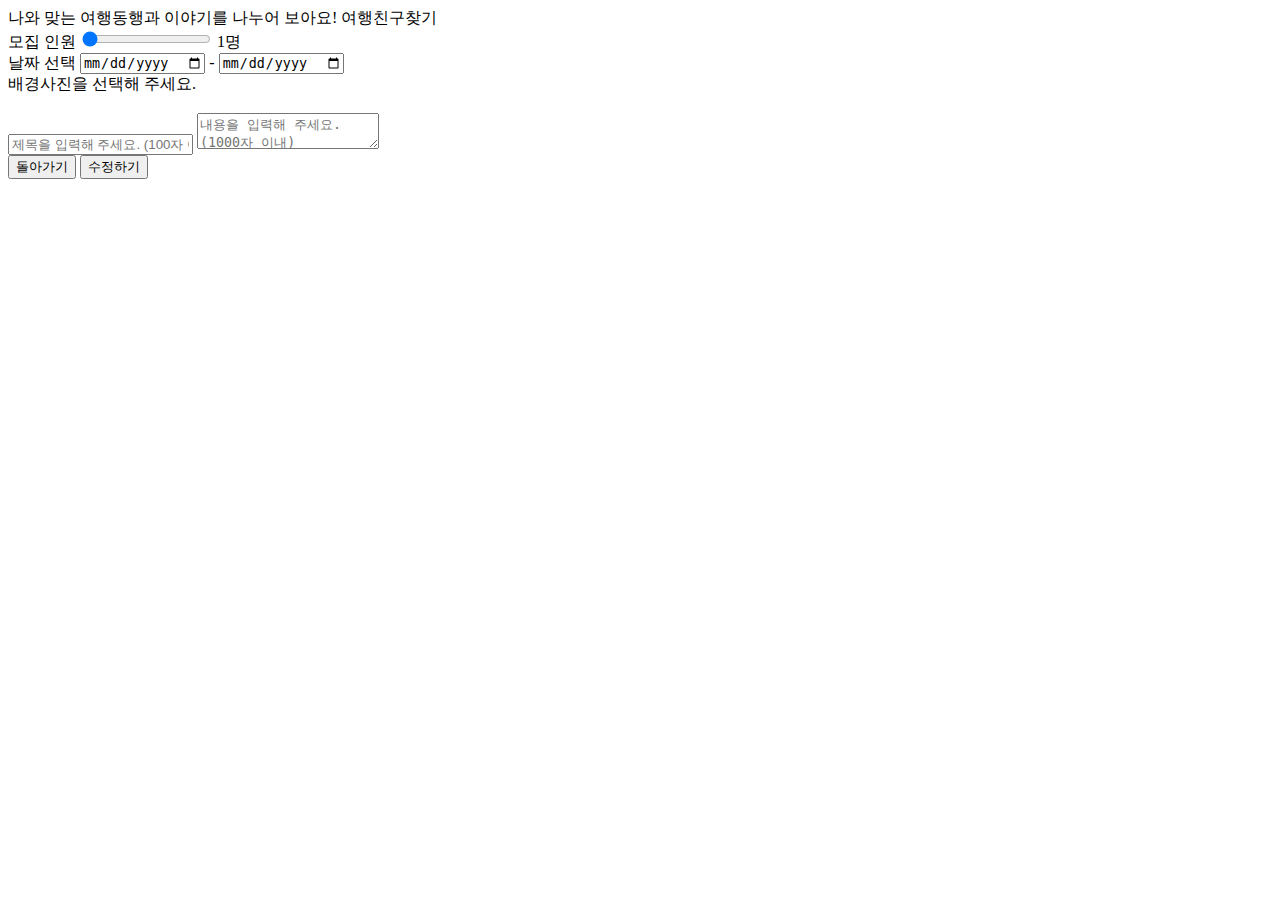
<file: src/main/resources/templates/accompany/modify.html>
<!DOCTYPE html>
<html lang="ko" xmlns:th="http://www.thymeleaf.org">
<head>
    <meta charset="UTF-8">
    <title>드립소다 동행 글 수정하기</title>
    <th:block th:insert="~{fragments/head.html :: content}"></th:block>
    <link rel="stylesheet" th:href="@{/accompany/resources/stylesheets/modify.css}">
    <script defer th:src="@{/resources/libraries/ckeditor/ckeditor.js}"></script>
    <script defer th:src="@{/accompany/resources/scripts/modify.js}"></script>
</head>
<body class="_layout-hmf">
<th:block th:replace="~{fragments/header.html :: content}"></th:block>
<div class="banner">
    <span class="small-text">나와 맞는 여행동행과 이야기를 나누어 보아요!</span>
    <span class="big-text">여행친구찾기</span>
</div>
<main class="_main main">
    <form class="form" enctype="multipart/form-data" id="form">
        <div class="geo-box">
            <div class="geo-container">
                <div class="continent-container" id="continentContainer"></div>
                <div class="sub-container" id="subContainer"></div>
            </div>
            <div class="cap-container">
                <span class="text">모집 인원</span>
                <label class="cap-container">
                    <span hidden>모집 인원</span>
                    <input class="cap-input" min="1" max="20" name="capacity" step="1" type="range" value="1">
                </label>
                <span class="cap-value" id="capValue">1명</span>
            </div>
            <div class="date-container">
                <span class="text">날짜 선택</span>
                <label class="date-container">
                    <span hidden>시작 날짜 선택</span>
                    <input class="_object-input" name="dateFrom" placeholder="시작 날짜 선택" type="date">
                </label>
                <span class="dash">-</span>
                <label class="date-container">
                    <span hidden>종료 날짜 선택</span>
                    <input class="_object-input" name="dateTo" placeholder="종료 날짜 선택" type="date">
                </label>
            </div>
        </div>
        <input accept="image/*" hidden name="coverImage" type="file">
        <div class="cover-image-container">
            <div class="no-cover-image" id="noCoverImage">배경사진을 선택해 주세요.</div>
            <img class="cover-image-preview" id="coverImagePreview">
        </div>
        <label class="_object-label">
            <span hidden>제목</span>
            <input class="_object-input" maxlength="100" name="title" placeholder="제목을 입력해 주세요. (100자 이내)" type="text">
        </label>
        <label class="content-container">
            <span hidden>내용</span>
            <textarea class="_object-input content" maxlength="1000" name="content" placeholder="내용을 입력해 주세요. (1000자 이내)"></textarea>
        </label>
        <span class="warning" id="warning"></span>
        <div class="button-container">
            <input class="_object-button back" name="back" type="button" value="돌아가기">
            <input class="_object-button" type="submit" value="수정하기">
        </div>
    </form>
</main>
<th:block th:replace="~{fragments/footer.html :: content}"></th:block>
</body>
</html>
</file>
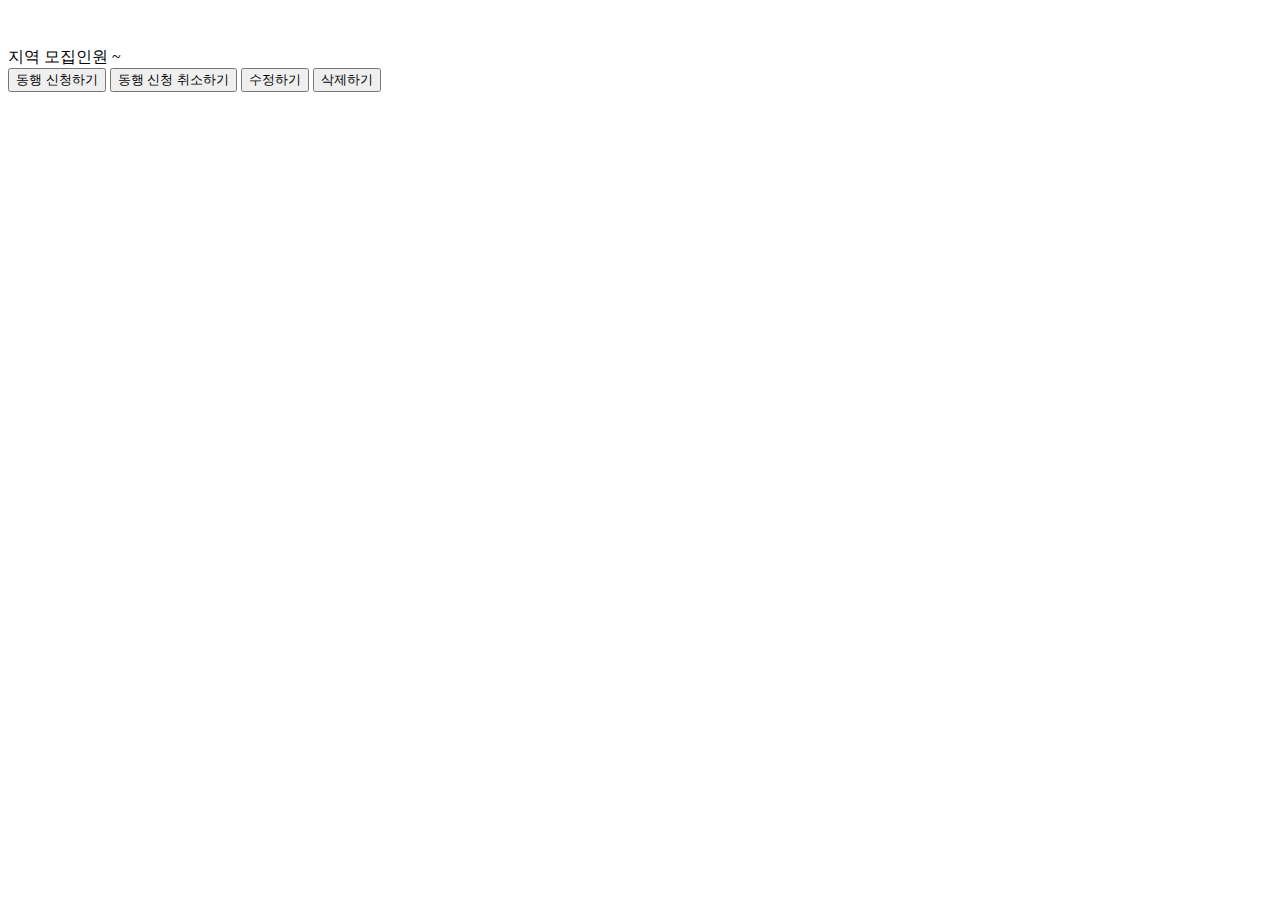
<file: src/main/resources/templates/accompany/read.html>
<!DOCTYPE html>
<html lang="ko" xmlns:th="http://www.thymeleaf.org">
<head>
    <meta charset="UTF-8">
    <title>DRIPSODA :: 혼자여도 괜찮은 여행, 드립소다</title>
    <th:block th:insert="~{fragments/head.html :: content}"></th:block>
    <link rel="stylesheet" th:href="@{/accompany/resources/stylesheets/read.css}">
    <script defer th:src="@{/accompany/resources/scripts/read.js}"></script>
</head>
<body class="_layout-hmf">
<th:block th:replace="~{fragments/header.html :: content}"></th:block>
<main class="_main main">
    <img alt="" class="cover-image" id="coverImage">
    <div class="content-container">
        <div class="content">
            <h1 class="title" id="title"></h1>
            <div class="spec-container">
                <span class="row">
                    <span class="caption">지역</span>
                    <span class="value region" id="region"></span>
                    <span class="caption">모집인원</span>
                    <span class="value capacity" id="capacity"></span>
                </span>
                <span class="row">
                    <span class="value date-from" id="dateFrom"></span>
                    <span class="dash">~</span>
                    <span class="value date-to" id="dateTo"></span>
                </span>
            </div>
            <div class="content" id="content"></div>
            <div class="created-at" id="createdAt"></div>
        </div>
        <aside class="aside">
            <div class="user-container">
                <span class="thumbnail"></span>
                <span class="name" id="name"></span>
            </div>
            <button class="_object-button request" id="requestButton"
                    th:data-signed="${session.memberUser != null}">동행 신청하기</button>
            <button class="_object-button retract" id="retractButton">동행 신청 취소하기</button>
            <button class="_object-button modify" id="modifyButton">수정하기</button>
            <button class="_object-button delete" id="deleteButton">삭제하기</button>
        </aside>
    </div>
</main>
<th:block th:replace="~{fragments/footer.html :: content}"></th:block>
</body>
</html>
</file>
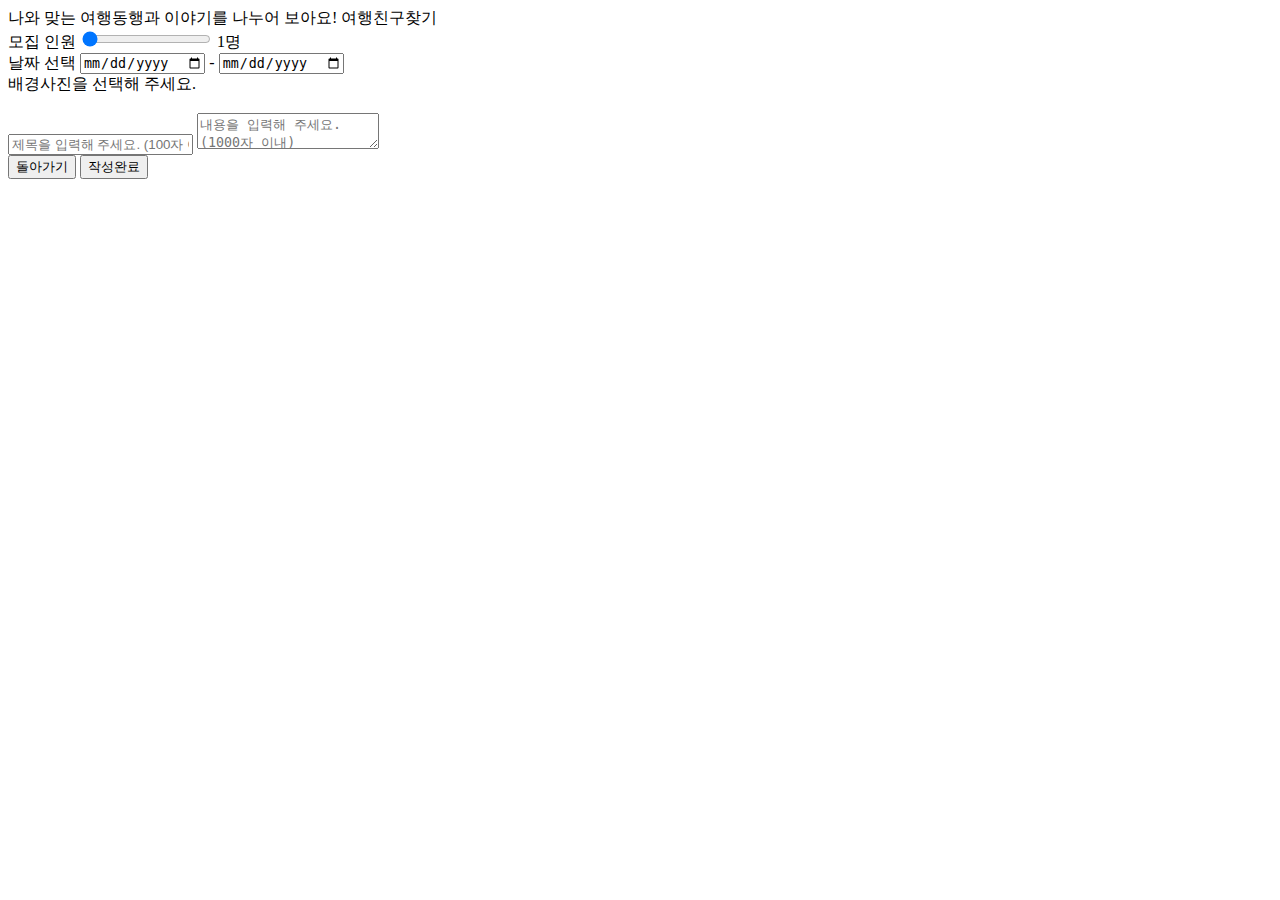
<file: src/main/resources/templates/accompany/write.html>
<!DOCTYPE html>
<html lang="ko" xmlns:th="http://www.thymeleaf.org">
<head>
    <meta charset="UTF-8">
    <title>드립소다 동행 글쓰기</title>
    <th:block th:insert="~{fragments/head.html :: content}"></th:block>
    <link rel="stylesheet" th:href="@{/accompany/resources/stylesheets/write.css}">
    <script defer th:src="@{/resources/libraries/ckeditor/ckeditor.js}"></script>
    <script defer th:src="@{/accompany/resources/scripts/write.js}"></script>
</head>
<body class="_layout-hmf">
<th:block th:replace="~{fragments/header.html :: content}"></th:block>
<div class="banner">
    <span class="small-text">나와 맞는 여행동행과 이야기를 나누어 보아요!</span>
    <span class="big-text">여행친구찾기</span>
</div>
<main class="_main main">
    <form class="form" enctype="multipart/form-data" id="form">
        <div class="geo-box">
            <div class="geo-container">
                <div class="continent-container" id="continentContainer"></div>
                <div class="sub-container" id="subContainer"></div>
            </div>
            <div class="cap-container">
                <span class="text">모집 인원</span>
                <label class="cap-container">
                    <span hidden>모집 인원</span>
                    <input class="cap-input" min="1" max="20" name="capacity" step="1" type="range" value="1">
                </label>
                <span class="cap-value" id="capValue">1명</span>
            </div>
            <div class="date-container">
                <span class="text">날짜 선택</span>
                <label class="date-container">
                    <span hidden>시작 날짜 선택</span>
                    <input class="_object-input" name="dateFrom" placeholder="시작 날짜 선택" type="date">
                </label>
                <span class="dash">-</span>
                <label class="date-container">
                    <span hidden>종료 날짜 선택</span>
                    <input class="_object-input" name="dateTo" placeholder="종료 날짜 선택" type="date">
                </label>
            </div>
        </div>
        <input accept="image/*" hidden name="coverImage" type="file">
        <div class="cover-image-container">
            <div class="no-cover-image visible" id="noCoverImage">배경사진을 선택해 주세요.</div>
            <img class="cover-image-preview" id="coverImagePreview">
        </div>
        <label class="_object-label">
            <span hidden>제목</span>
            <input class="_object-input" maxlength="100" name="title" placeholder="제목을 입력해 주세요. (100자 이내)" type="text">
        </label>
        <label class="content-container">
            <span hidden>내용</span>
            <textarea class="_object-input content" maxlength="1000" name="content" placeholder="내용을 입력해 주세요. (1000자 이내)"></textarea>
        </label>
        <span class="warning" id="warning"></span>
        <div class="button-container">
            <input class="_object-button back" name="back" type="button" value="돌아가기">
            <input class="_object-button" type="submit" value="작성완료">
        </div>
    </form>
</main>
<th:block th:replace="~{fragments/footer.html :: content}"></th:block>
</body>
</html>
</file>
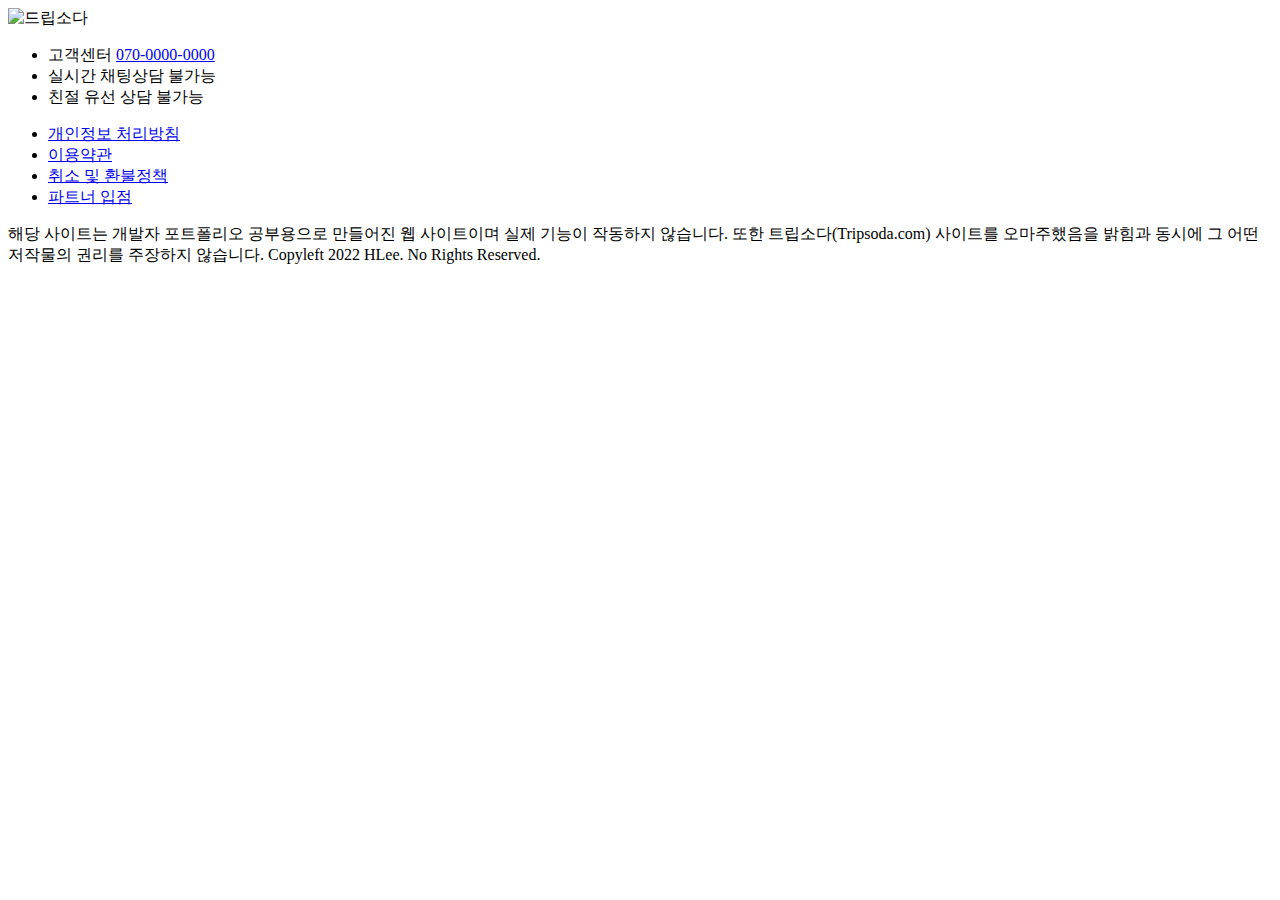
<file: src/main/resources/templates/fragments/footer.html>
<!--suppress HtmlRequiredTitleElement, HtmlUnknownTag -->
<!doctype html>
<html lang="ko" xmlns:th="http://www.thymeleaf.org">
<footer class="_footer _content-wrapper" th:fragment="content">
    <div class="_content-container content-container">
        <img alt="드립소다" class="logo" th:src="@{/resources/images/_logo.svg}">
        <ul class="enumerator">
            <li class="item important">
                    <span class="value">
                        <span>고객센터</span>
                        <a href="tel:070-0000-0000">070-0000-0000</a>
                    </span>
            </li>
            <li class="item">
                <span class="key">실시간 채팅상담</span>
                <span class="value">불가능</span>
            </li>
            <li class="item">
                <span class="key">친절 유선 상담</span>
                <span class="value">불가능</span>
            </li>
        </ul>
        <ul class="enumerator line-separated">
            <li class="item">
                <a class="key" href="link" th:href="@{/misc/policy (tab='privacy')}">개인정보 처리방침</a>
            </li>
            <li class="item">
                <a class="value" href="link" th:href="@{/misc/policy (tab='terms')}">이용약관</a>
            </li>
            <li class="item">
                <a class="value" href="link" th:href="@{/misc/policy (tab='refund')}">취소 및 환불정책</a>
            </li>
            <li class="item">
                <a class="value" href="link" th:href="@{/misc/policy (tab='partner')}">파트너 입점</a>
            </li>
        </ul>
        <span class="warning">해당 사이트는 개발자 포트폴리오 공부용으로 만들어진 웹 사이트이며 실제 기능이 작동하지 않습니다. 또한 트립소다(Tripsoda.com) 사이트를 오마주했음을 밝힘과 동시에 그 어떤 저작물의 권리를 주장하지 않습니다.</span>
        <span class="copy">Copyleft 2022 HLee. No Rights Reserved.</span>
    </div>
</footer>
</html>
</file>
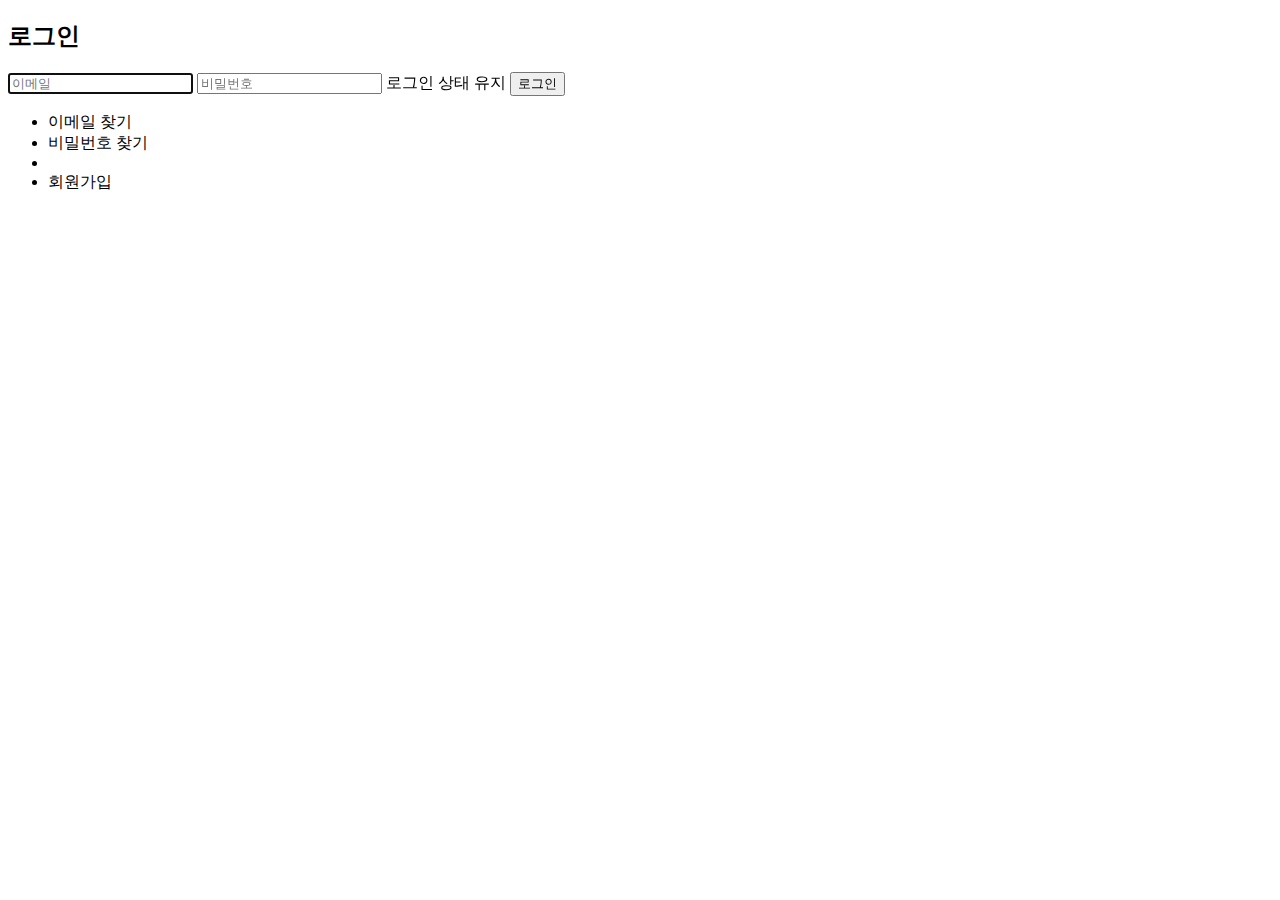
<file: src/main/resources/templates/member/userLogin.html>
<!DOCTYPE html>
<html lang="ko" xmlns:th="http://www.thymeleaf.org">
<head>
    <meta charset="UTF-8">
    <title>드립소다 로그인</title>
    <th:block th:insert="~{fragments/head.html :: content}"></th:block>
    <link rel="stylesheet" th:href="@{/member/resources/stylesheets/userLogin.css}">
    <script defer th:src="@{/member/resources/scripts/userLogin.js}"></script>
</head>
<body class="_layout-hmf">
<th:block th:replace="~{fragments/header.html :: content}"></th:block>
<main class="_main main">
    <form class="login-form" id="form">
        <h2 class="title">로그인</h2>
        <label class="_object-label">
            <span hidden>이메일</span>
            <input autofocus class="_object-input" maxlength="50" name="email" placeholder="이메일" type="email">
        </label>
        <label class="_object-label">
            <span hidden>비밀번호</span>
            <input class="_object-input" maxlength="50" name="password" placeholder="비밀번호" type="password">
        </label>
        <span class="warning" id="warning"></span>
        <label class="_object-check-container">
            <input hidden name="autosign" type="checkbox">
            <span class="_object-check">
                <i class="_object-check-icon fa-solid fa-check"></i>
            </span>
            <span>로그인 상태 유지</span>
        </label>
        <input class="_object-button login-button" type="submit" value="로그인">
        <ul class="menu">
            <li class="item">
                <a class="link" th:href="@{/member/userRecoverEmail}">이메일 찾기</a>
            </li>
            <li class="item">
                <a class="link" th:href="@{/member/userRecoverPassword}">비밀번호 찾기</a>
            </li>
            <li class="spring"></li>
            <li class="item">
                <a class="link" th:href="@{/member/userRegister}">회원가입</a>
            </li>
        </ul>
    </form>
</main>
<th:block th:replace="~{fragments/footer.html :: content}"></th:block>
</body>
</html>
</file>
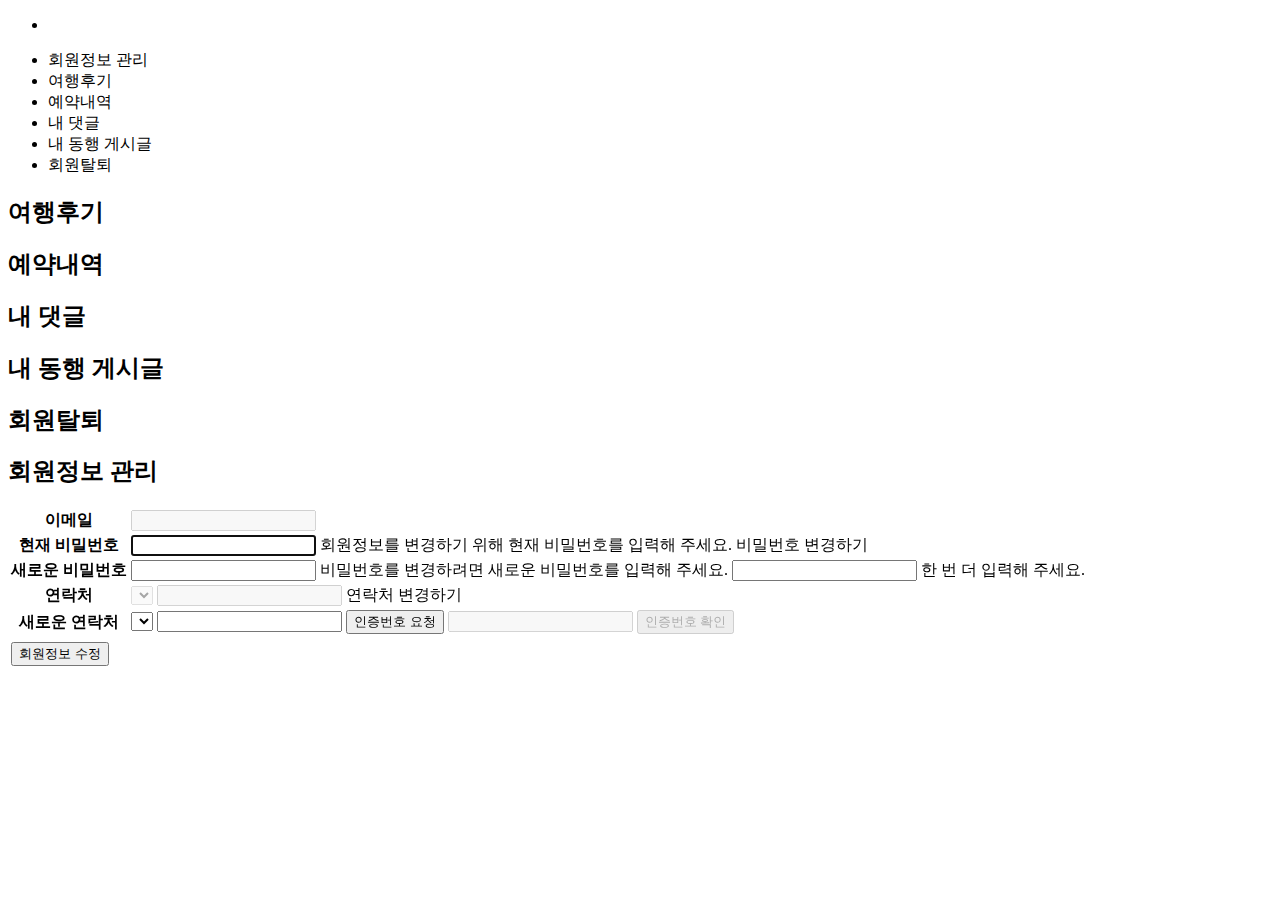
<file: src/main/resources/templates/member/userMy.html>
<!DOCTYPE html>
<html lang="ko" xmlns:th="http://www.thymeleaf.org">
<head>
    <meta charset="UTF-8">
    <title>드립소다 마이페이지</title>
    <th:block th:insert="~{fragments/head.html :: content}"></th:block>
    <link rel="stylesheet" th:href="@{/member/resources/stylesheets/userMy.css}">
    <script defer th:src="@{/member/resources/scripts/userMy.js}"></script>
</head>
<body class="_layout-hmf">
<th:block th:replace="~{fragments/header.html :: content}"></th:block>
<main class="_main main">
    <ul class="nav box" th:with="tab = ${#request.getParameter('tab')}">
        <li class="profile-container">
            <div class="profile-image"></div>
            <div class="name" th:text="${session.memberUser.getName()}"></div>
        </li>
        <li class="item" th:selected="${tab == null || tab.equals('info') || (!tab.equals('trip') && !tab.equals('book') && !tab.equals('comment') && !tab.equals('accompany') && !tab.equals('truncate'))}">
            <a class="link" th:href="@{./userMy (tab=info)}">
                <span class="text">회원정보 관리</span>
            </a>
        </li>
        <li class="item" th:selected="${tab != null && tab.equals('trip')}">
            <a class="link" th:href="@{./userMy (tab=trip)}">
                <span class="text">여행후기</span>
            </a>
        </li>
        <li class="item" th:selected="${tab != null && tab.equals('book')}">
            <a class="link" th:href="@{./userMy (tab=book)}">
                <span class="text">예약내역</span>
            </a>
        </li>
        <li class="item" th:selected="${tab != null && tab.equals('comment')}">
            <a class="link" th:href="@{./userMy (tab=comment)}">
                <span class="text">내 댓글</span>
            </a>
        </li>
        <li class="item" th:selected="${tab != null && tab.equals('accompany')}">
            <a class="link" th:href="@{./userMy (tab=accompany)}">
                <span class="text">내 동행 게시글</span>
            </a>
        </li>
        <li class="item" th:selected="${tab != null && tab.equals('truncate')}">
            <a class="link" th:href="@{./userMy (tab=truncate)}">
                <span class="text">회원탈퇴</span>
            </a>
        </li>
    </ul>
    <th:block th:switch="${#request.getParameter('tab')}">
        <section class="content box trip" th:case="'trip'">
            <h2 class="title">여행후기</h2>
        </section>
        <section class="content box book" th:case="'book'">
            <h2 class="title">예약내역</h2>
        </section>
        <section class="content box comment" th:case="'comment'">
            <h2 class="title">내 댓글</h2>
        </section>
        <section class="content box accompany" th:case="'accompany'">
            <h2 class="title">내 동행 게시글</h2>
        </section>
        <section class="content box truncate" th:case="'truncate'">
            <h2 class="title">회원탈퇴</h2>
        </section>
        <section class="content box info" th:case="*">
            <h2 class="title">회원정보 관리</h2>
            <form class="form" id="infoForm">
                <table class="table">
                    <tbody class="body">
                    <tr class="row">
                        <th class="caption">이메일</th>
                        <td class="cell">
                            <label class="_object-label label">
                                <span hidden>이메일</span>
                                <input class="_object-input input" disabled th:value="${session.memberUser.getEmail()}">
                            </label>
                        </td>
                    </tr>
                    <tr class="row">
                        <th class="caption">현재 비밀번호</th>
                        <td class="cell">
                            <label class="_object-label label">
                                <span hidden>현재 비밀번호</span>
                                <input autofocus class="_object-input input" maxlength="50" name="oldPassword" type="password">
                                <span class="message">회원정보를 변경하기 위해 현재 비밀번호를 입력해 주세요.</span>
                            </label>
                            <label class="_object-check-container">
                                <input hidden name="changePassword" type="checkbox">
                                <span class="_object-check">
                                    <i class="_object-check-icon fa-solid fa-check"></i>
                                </span>
                                <span>비밀번호 변경하기</span>
                            </label>
                        </td>
                    </tr>
                    <tr class="row" rel="row-change-password">
                        <th class="caption">새로운 비밀번호</th>
                        <td class="cell">
                            <label class="_object-label label">
                                <span hidden>새로운 비밀번호</span>
                                <input autofocus class="_object-input input" maxlength="50" name="newPassword" type="password">
                                <span class="message">비밀번호를 변경하려면 새로운 비밀번호를 입력해 주세요.</span>
                            </label>
                            <label class="_object-label label">
                                <span hidden>새로운 비밀번호 재입력</span>
                                <input autofocus class="_object-input input" maxlength="50" name="newPasswordCheck" type="password">
                                <span class="message">한 번 더 입력해 주세요.</span>
                            </label>
                        </td>
                    </tr>
                    <tr class="row">
                        <th class="caption">연락처</th>
                        <td class="cell">
                            <label class="_object-label label">
                                <span hidden>국가 코드</span>
                                <select class="_object-input input" disabled>
                                    <!--/*@thymesVar id="memberContactCountries" type="com.dripsoda.community.entities.member.ContactCountryEntity[]"*/-->
                                    <option th:each="country : ${memberContactCountries}"
                                            th:value="${country.getValue()}"
                                            th:text="${'+' + country.getValue() + ' ' + country.getText()}"
                                            th:selected="${country.getValue().equals(session.memberUser.getContactCountryValue())}"
                                            th:if="${country.getValue().equals(session.memberUser.getContactCountryValue())}"></option>
                                    <!--/*@thymesVar id="memberContactCountry" type="com.dripsoda.community.entities.member.ContactCountryEntity"*/-->
                                    <!-- <option disabled th:text="${'+' + session.memberUser.getContactCountryValue() + ' ' + memberContactCountry.getText()}"></option>-->
                                </select>
                            </label>
                            <label class="_object-label label">
                                <span hidden>연락처</span>
                                <input class="_object-input input" maxlength="12" disabled type="text" th:value="${session.memberUser.getContact()}">
                            </label>
                            <label class="_object-check-container">
                                <input hidden name="changeContact" type="checkbox">
                                <span class="_object-check">
                                    <i class="_object-check-icon fa-solid fa-check"></i>
                                </span>
                                <span>연락처 변경하기</span>
                            </label>
                        </td>
                    </tr>
                    <tr class="row" rel="row-change-contact">
                        <th class="caption">새로운 연락처</th>
                        <td class="cell">
                            <input name="newContactAuthSalt" type="hidden">
                            <label class="_object-label label">
                                <span hidden>국가 코드</span>
                                <select class="_object-input input" name="newContactCountryValue">
                                    <!--/*@thymesVar id="memberContactCountries" type="com.dripsoda.community.entities.member.ContactCountryEntity[]"*/-->
                                    <option th:each="country : ${memberContactCountries}"
                                            th:value="${country.getValue()}"
                                            th:text="${'+' + country.getValue() + ' ' + country.getText()}"
                                            th:selected="${country.getValue().equals('082')}"></option>
                                </select>
                            </label>
                            <label class="_object-label label">
                                <span hidden>연락처</span>
                                <input class="_object-input input" maxlength="12" name="newContact" type="text">
                                <input class="_object-button button" name="newContactAuthRequestButton" type="button" value="인증번호 요청">
                            </label>
                            <label class="_object-label label">
                                <span hidden>인증번호</span>
                                <input class="_object-input input" disabled maxlength="6" name="newContactAuthCode" type="text">
                                <input class="_object-button button" disabled name="newContactAuthCheckButton" type="button" value="인증번호 확인">
                            </label>
                        </td>
                    </tr>
                    <tr class="row">
                        <th class="caption"></th>
                        <td class="cell">
                            <span class="warning" id="warning"></span>
                        </td>
                    </tr>
                    <tr class="row">
                        <td class="cell" colspan="2">
                            <input class="_object-button" type="submit" value="회원정보 수정">
                        </td>
                    </tr>
                    </tbody>
                </table>
            </form>
        </section>
    </th:block>
</main>
<th:block th:replace="~{fragments/footer.html :: content}"></th:block>
</body>
</html>
</file>
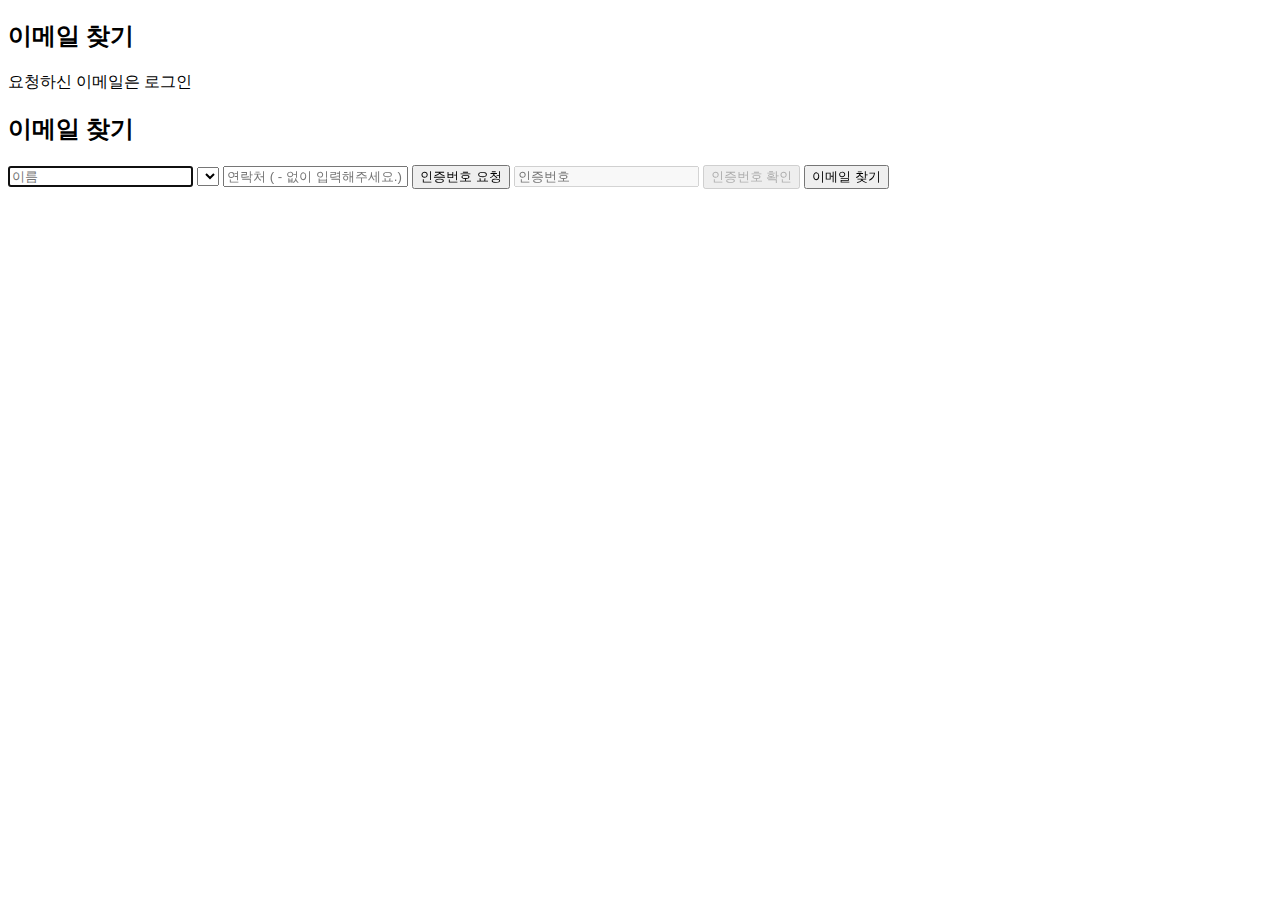
<file: src/main/resources/templates/member/userRecoverEmail.html>
<!DOCTYPE html>
<html lang="ko" xmlns:th="http://www.thymeleaf.org">
<head>
    <meta charset="UTF-8">
    <title>드립소다 이메일 찾기</title>
    <th:block th:insert="~{fragments/head.html :: content}"></th:block>
    <link rel="stylesheet" th:href="@{/member/resources/stylesheets/userRecoverEmail.css}">
    <script defer th:src="@{/member/resources/scripts/userRecoverEmail.js}"></script>
</head>
<body class="_layout-hmf">
<th:block th:replace="~{fragments/header.html :: content}"></th:block>
<main class="_main main">
    <div class="email-container" id="emailContainer">
        <h2 class="title">이메일 찾기</h2>
        <span class="message">요청하신 이메일은 <b class="email" id="email"></b></span>
        <a class="link _object-button" th:href="@{/member/userLogin}">로그인</a>
    </div>
    <form class="recover-email-form visible" id="recoverEmailForm">
        <h2 class="title">이메일 찾기</h2>
        <label class="_object-label">
            <span hidden>이름</span>
            <input autofocus class="_object-input" maxlength="5" name="name" placeholder="이름" type="text">
        </label>
        <label class="_object-label">
            <span hidden>연락처 국가 코드</span>
            <select class="_object-input" name="contactCountryValue">
                <!--/*@thymesVar id="memberContactCountries" type="com.dripsoda.community.entities.member.ContactCountryEntity[]"*/-->
                <option th:each="memberContactCountry : ${memberContactCountries}"
                        th:value="${memberContactCountry.getValue()}"
                        th:selected="${memberContactCountry.getValue().equals('082')}"
                        th:text="${'+' + memberContactCountry.getValue() + ' ' + memberContactCountry.getText()}"></option>
            </select>
        </label>
        <label class="_object-label contact">
            <span hidden>연락처</span>
            <input class="_object-input input" maxlength="12" name="contact" placeholder="연락처 ( - 없이 입력해주세요.)" type="text">
            <input name="contactAuthSalt" type="hidden">
            <input class="_object-button" name="contactAuthRequestButton" type="button" value="인증번호 요청" data-func="requestContactAuthCode">
        </label>
        <label class="_object-label contact">
            <span hidden>연락처 인증번호</span>
            <input class="_object-input input" disabled maxlength="6" name="contactAuthCode" placeholder="인증번호" type="text">
            <input class="_object-button" disabled name="contactAuthCheckButton" type="button" value="인증번호 확인" data-func="checkContactAuthCode">
        </label>
        <span class="warning" id="recoverEmailWarning"></span>
        <input class="_object-button" name="emailRecoverButton" type="submit" value="이메일 찾기">
    </form>
</main>
<th:block th:replace="~{fragments/footer.html :: content}"></th:block>
</body>
</html>
</file>
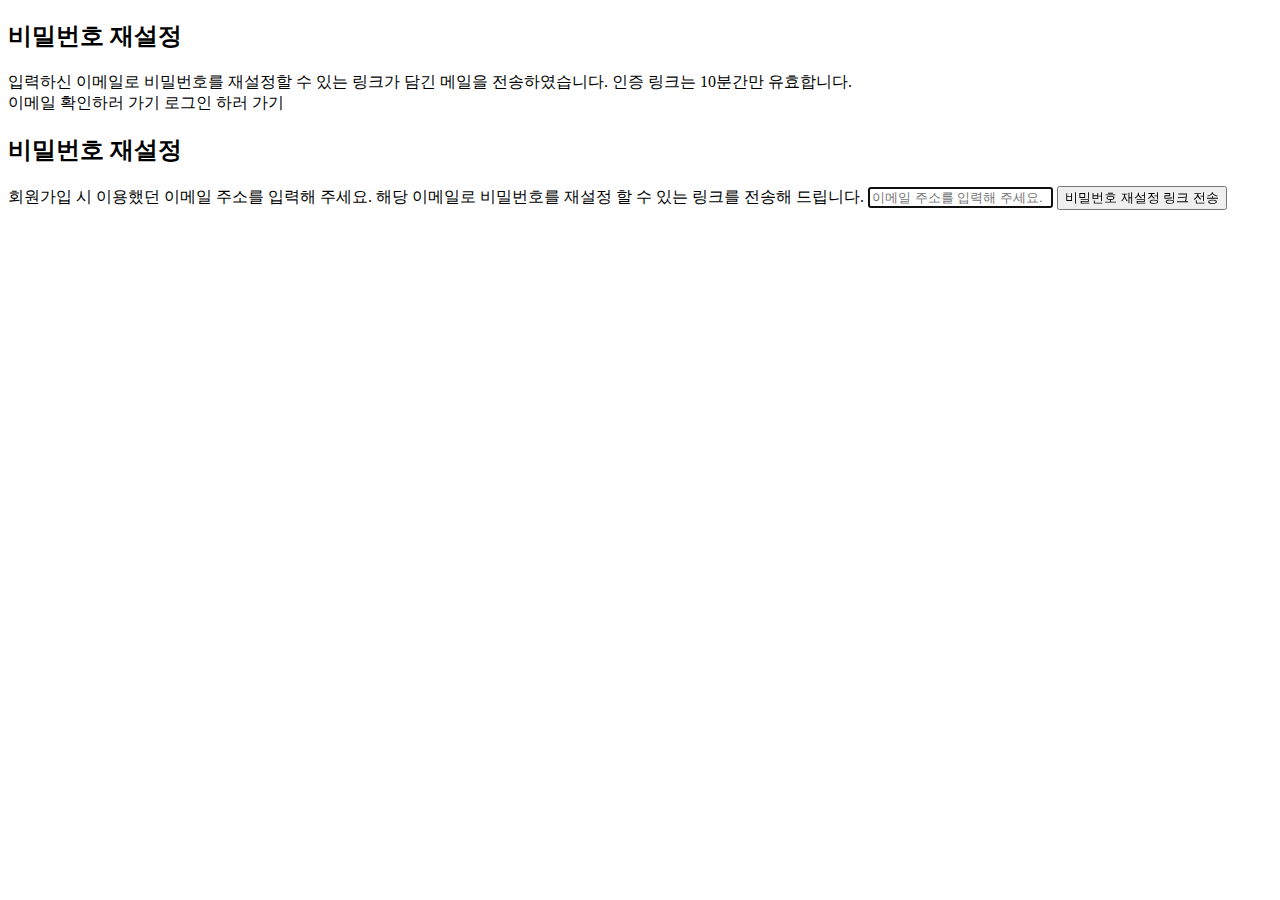
<file: src/main/resources/templates/member/userRecoverPassword.html>
<!DOCTYPE html>
<html lang="ko" xmlns:th="http://www.thymeleaf.org">
<head>
    <meta charset="UTF-8">
    <title>드립소다 비밀번호 재설정</title>
    <th:block th:insert="~{fragments/head.html :: content}"></th:block>
    <link rel="stylesheet" th:href="@{/member/resources/stylesheets/userRecoverPassword.css}">
    <script defer th:src="@{/member/resources/scripts/userRecoverPassword.js}"></script>
</head>
<body class="_layout-hmf">
<th:block th:replace="~{fragments/header.html :: content}"></th:block>
<main class="_main main">
    <div class="result" id="result">
        <h2 class="title">비밀번호 재설정</h2>
        <span class="desc">입력하신 이메일로 비밀번호를 재설정할 수 있는 링크가 담긴 메일을 전송하였습니다. 인증 링크는 10분간만 유효합니다.</span>
        <div class="link-container">
            <a class="link _object-button" id="esp" target="_blank">이메일 확인하러 가기</a>
            <a class="link _object-button" th:href="@{/member/userLogin}">로그인 하러 가기</a>
        </div>
    </div>
    <form class="form visible" id="form">
        <h2 class="title">비밀번호 재설정</h2>
        <span class="desc">회원가입 시 이용했던 이메일 주소를 입력해 주세요. 해당 이메일로 비밀번호를 재설정 할 수 있는 링크를 전송해 드립니다.</span>
        <label class="input-container">
            <span hidden>이메일</span>
            <input autofocus class="_object-input" maxlength="50" name="email" placeholder="이메일 주소를 입력해 주세요." type="email">
        </label>
        <span class="warning" id="warning"></span>
        <input class="_object-button" type="submit" value="비밀번호 재설정 링크 전송">
    </form>
</main>
<th:block th:replace="~{fragments/footer.html :: content}"></th:block>
</body>
</html>
</file>
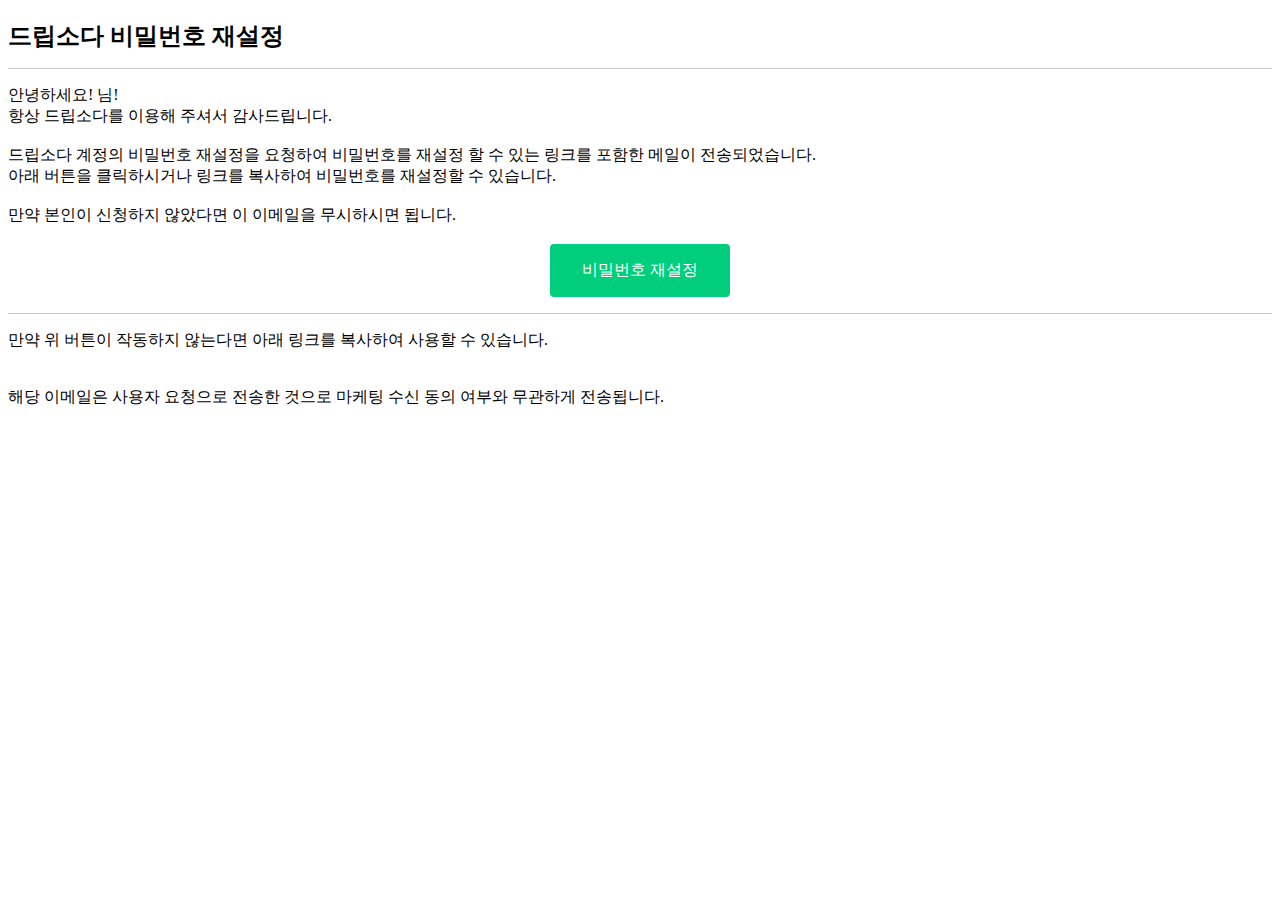
<file: src/main/resources/templates/member/userRecoverPasswordMail.html>
<!DOCTYPE html>
<html lang="ko" xmlns:th="http://www.thymeleaf.org">
<meta charset="UTF-8">
<h2 style="border-bottom: 1px solid rgb(200, 200, 200); margin-bottom: 16px; padding-bottom: 16px;">드립소다 비밀번호 재설정</h2>
<span>안녕하세요! </span>
<b th:text="${name}"></b>
<span>님!</span>
<br>
<span>항상 드립소다를 이용해 주셔서 감사드립니다.</span>
<br>
<br>
<span>드립소다 계정의 비밀번호 재설정을 요청하여 비밀번호를 재설정 할 수 있는 링크를 포함한 메일이 전송되었습니다.</span>
<br>
<span>아래 버튼을 클릭하시거나 링크를 복사하여 비밀번호를 재설정할 수 있습니다.</span>
<br>
<br>
<span>만약 본인이 신청하지 않았다면 이 이메일을 무시하시면 됩니다.</span>
<br>
<br>
<a style="left:50%; background-color: rgb(0, 206, 124); border-radius: 4px; color: rgb(255,255,255); cursor:pointer; display: inline-block; padding: 16px 32px; position: relative; transform: translateX(-50%);" target="_blank" th:href="${'http://localhost:8080/member/userResetPassword?index=' + index + '&code=' + code}">비밀번호 재설정</a>
<br>
<div style="border-top: 1px solid rgb(200, 200, 200); margin-top: 16px; padding-top: 16px;">만약 위 버튼이 작동하지 않는다면 아래 링크를 복사하여 사용할 수 있습니다.</div>
<br>
<code th:text="${'http://localhost:8080/member/userResetPassword?index=' + index + '&code=' + code}"></code>
<br>
<span>해당 이메일은 사용자 요청으로 전송한 것으로 마케팅 수신 동의 여부와 무관하게 전송됩니다.</span>
</html>
</file>
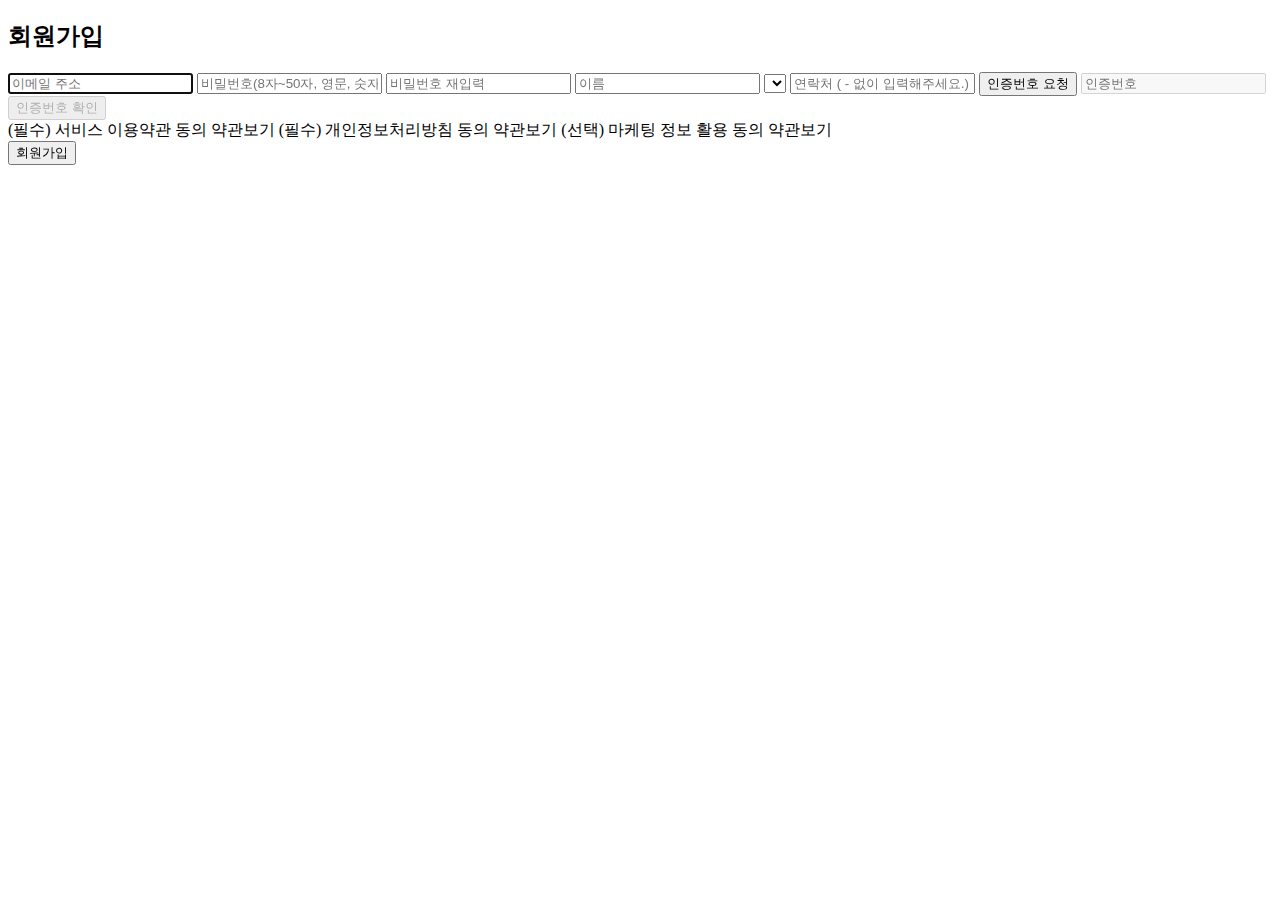
<file: src/main/resources/templates/member/userRegister.html>
<!DOCTYPE html>
<html lang="ko" xmlns:th="http://www.thymeleaf.org">
<head>
    <meta charset="UTF-8">
    <title>드립소다 회원가입</title>
    <th:block th:insert="~{fragments/head.html :: content}"></th:block>
    <link rel="stylesheet" th:href="@{/member/resources/stylesheets/userRegister.css}">
    <script defer th:src="@{/member/resources/scripts/userRegister.js}"></script>
</head>
<body class="_layout-hmf">
<th:block th:replace="~{fragments/header.html :: content}"></th:block>
<main class="_main main">
    <form class="register-form" id="registerForm">
        <h2 class="title">회원가입</h2>
        <label class="_object-label">
            <span hidden>이메일 주소</span>
            <input autofocus class="_object-input" maxlength="50" name="email" placeholder="이메일 주소" type="email">
        </label>
        <label class="_object-label">
            <span hidden>비밀번호</span>
            <input class="_object-input" maxlength="50" name="password" placeholder="비밀번호(8자~50자, 영문, 숫자 및 특수문자 사용 가능)" type="password">
        </label>
        <label class="_object-label">
            <span hidden>비밀번호 재입력</span>
            <input class="_object-input" maxlength="50" name="passwordCheck" placeholder="비밀번호 재입력" type="password">
        </label>
        <label class="_object-label">
            <span hidden>이름</span>
            <input class="_object-input" maxlength="5" name="name" placeholder="이름" type="text">
        </label>
        <label class="_object-label">
            <span hidden>연락처 국가 코드</span>
            <select class="_object-input" name="contactCountryValue">
                <!--/*@thymesVar id="memberContactCountries" type="com.dripsoda.community.entities.member.ContactCountryEntity[]"*/-->
                <option th:each="memberContactCountry : ${memberContactCountries}"
                        th:value="${memberContactCountry.getValue()}"
                        th:selected="${memberContactCountry.getValue().equals('082')}"
                        th:text="${'+' + memberContactCountry.getValue() + ' ' + memberContactCountry.getText()}"></option>
            </select>
        </label>
        <label class="_object-label contact">
            <span hidden>연락처</span>
            <input class="_object-input input" maxlength="12" name="contact" placeholder="연락처 ( - 없이 입력해주세요.)" type="text">
            <input name="contactAuthSalt" type="hidden">
            <input class="_object-button" name="contactAuthRequestButton" type="button" value="인증번호 요청" data-func="requestContactAuthCode">
        </label>
        <label class="_object-label contact">
            <span hidden>연락처 인증번호</span>
            <input class="_object-input input" disabled maxlength="6" name="contactAuthCode" placeholder="인증번호" type="text">
            <input class="_object-button" disabled name="contactAuthCheckButton" type="button" value="인증번호 확인" data-func="checkContactAuthCode">
        </label>
        <span class="warning" id="registerWarning"></span>
        <div class="policy-container">
            <label class="_object-check-container policy">
                <input hidden name="policyTerms" type="checkbox">
                <span class="_object-check">
                    <i class="_object-check-icon fa-solid fa-check"></i>
                </span>
                <span class="text">(필수) 서비스 이용약관 동의</span>
                <a class="link" target="_blank" th:href="@{/misc/policy (tab='terms')}">약관보기</a>
            </label>
            <label class="_object-check-container policy">
                <input hidden name="policyPrivacy" type="checkbox">
                <span class="_object-check">
                    <i class="_object-check-icon fa-solid fa-check"></i>
                </span>
                <span class="text">(필수) 개인정보처리방침 동의</span>
                <a class="link" target="_blank" th:href="@{/misc/policy (tab='privacy')}">약관보기</a>
            </label>
            <label class="_object-check-container policy">
                <input hidden name="policyMarketing" type="checkbox">
                <span class="_object-check">
                    <i class="_object-check-icon fa-solid fa-check"></i>
                </span>
                <span class="text">(선택) 마케팅 정보 활용 동의</span>
                <a class="link" target="_blank" th:href="@{/misc/policy (tab='marketing')}">약관보기</a>
            </label>
        </div>
        <input class="_object-button" name="registerButton" type="submit" value="회원가입">
    </form>
</main>
<th:block th:replace="~{fragments/footer.html :: content}"></th:block>
</body>
</html>
</file>
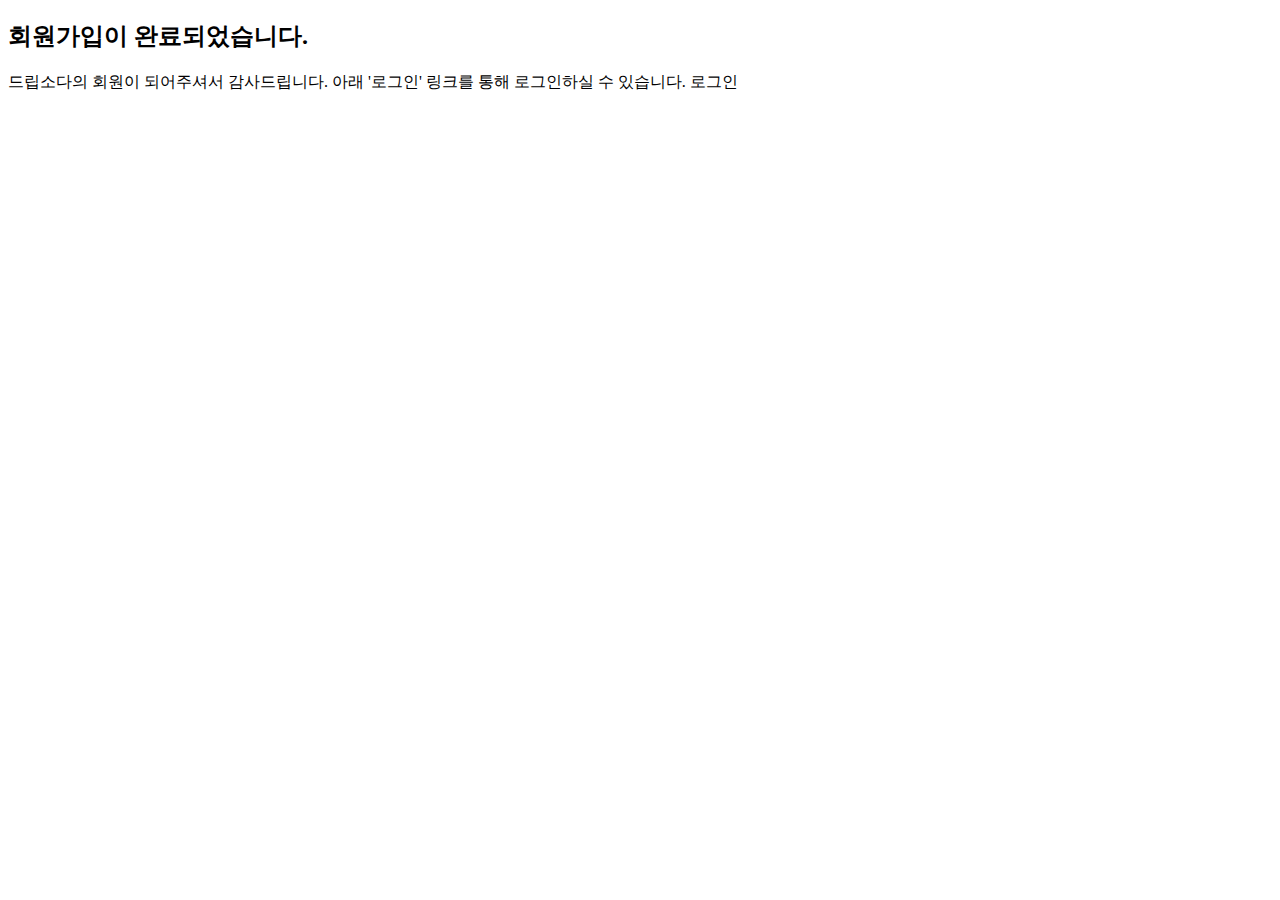
<file: src/main/resources/templates/member/userRegisterDone.html>
<!DOCTYPE html>
<html lang="ko" xmlns:th="http://www.thymeleaf.org">
<head>
    <meta charset="UTF-8">
    <title>드립소다 회원가입 완료</title>
    <th:block th:insert="~{fragments/head.html :: content}"></th:block>
    <link rel="stylesheet" th:href="@{/member/resources/stylesheets/userRegisterDone.css}">
</head>
<body class="_layout-hmf">
<th:block th:replace="~{fragments/header.html :: content}"></th:block>
<main class="_main main">
    <div class="content-container">
        <h2 class="title">회원가입이 완료되었습니다.</h2>
        <span class="message">드립소다의 회원이 되어주셔서 감사드립니다. 아래 '로그인' 링크를 통해 로그인하실 수 있습니다.</span>
        <a class="link _object-button" th:href="@{/member/userLogin}">로그인</a>
    </div>
</main>
<th:block th:replace="~{fragments/footer.html :: content}"></th:block>
</body>
</html>
</file>
